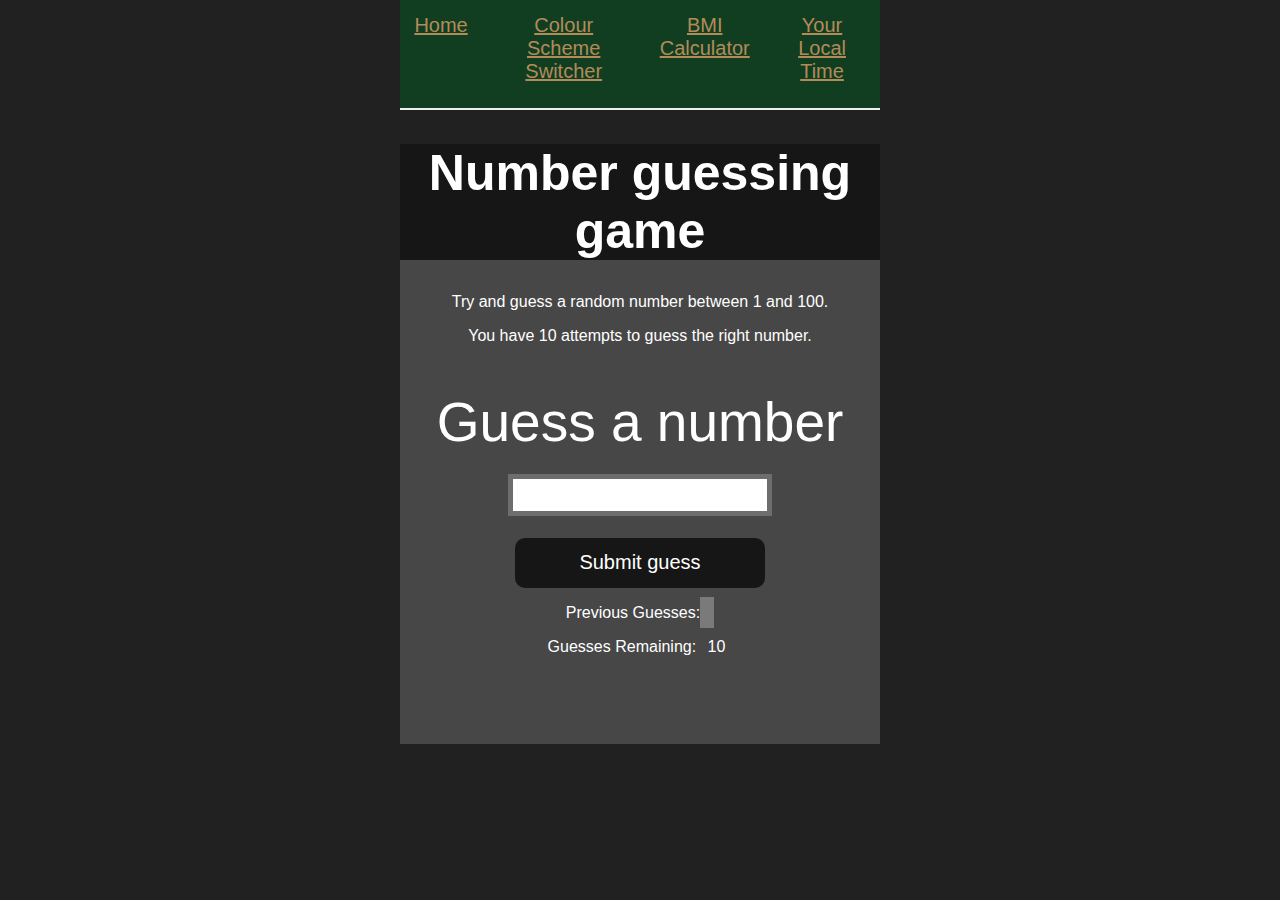
<file: projects/four.html>
<!DOCTYPE html>
<html lang="en">
<head>
    <meta charset="UTF-8">
    <meta name="viewport" content="width=device-width, initial-scale=1.0">
    <meta http-equiv="X-UA-Compatible" content="ie=edge">
    <title>Number Guessing Game</title>
    <link rel="stylesheet" href="four.css">
</head>
<body style="background-color:#212121; color:#fff;">
  <nav>
    <a href="../index.html">Home</a>
    <a href="one.html">Colour Scheme Switcher</a>
    <a href="two.html">BMI Calculator</a>
    <a href="three.html">Your Local Time</a>
</nav>
    <div id="wrapper">
      <h1>Number guessing game</h1>
    <p>Try and guess a random number between 1 and 100.</p>
    <p>You have 10 attempts to guess the right number.</p>
    </br>
        <form class="form">
            <label2 for="guessField" id="guess">Guess a number</label>
            <input type="text" id="guessField" class="guessField">
            <input type="submit" id="subt" value="Submit guess" class="guessSubmit">
        </form>

        <div class="resultParas">
            <p >Previous Guesses: <span class="guesses"></span></p>
            <p >Guesses Remaining: <span class="lastResult">10</span></p>
            <p class="lowOrHi"></p>
        </div>
    </div>
    <script src="four.js"></script>
</body>
</html>
</file>
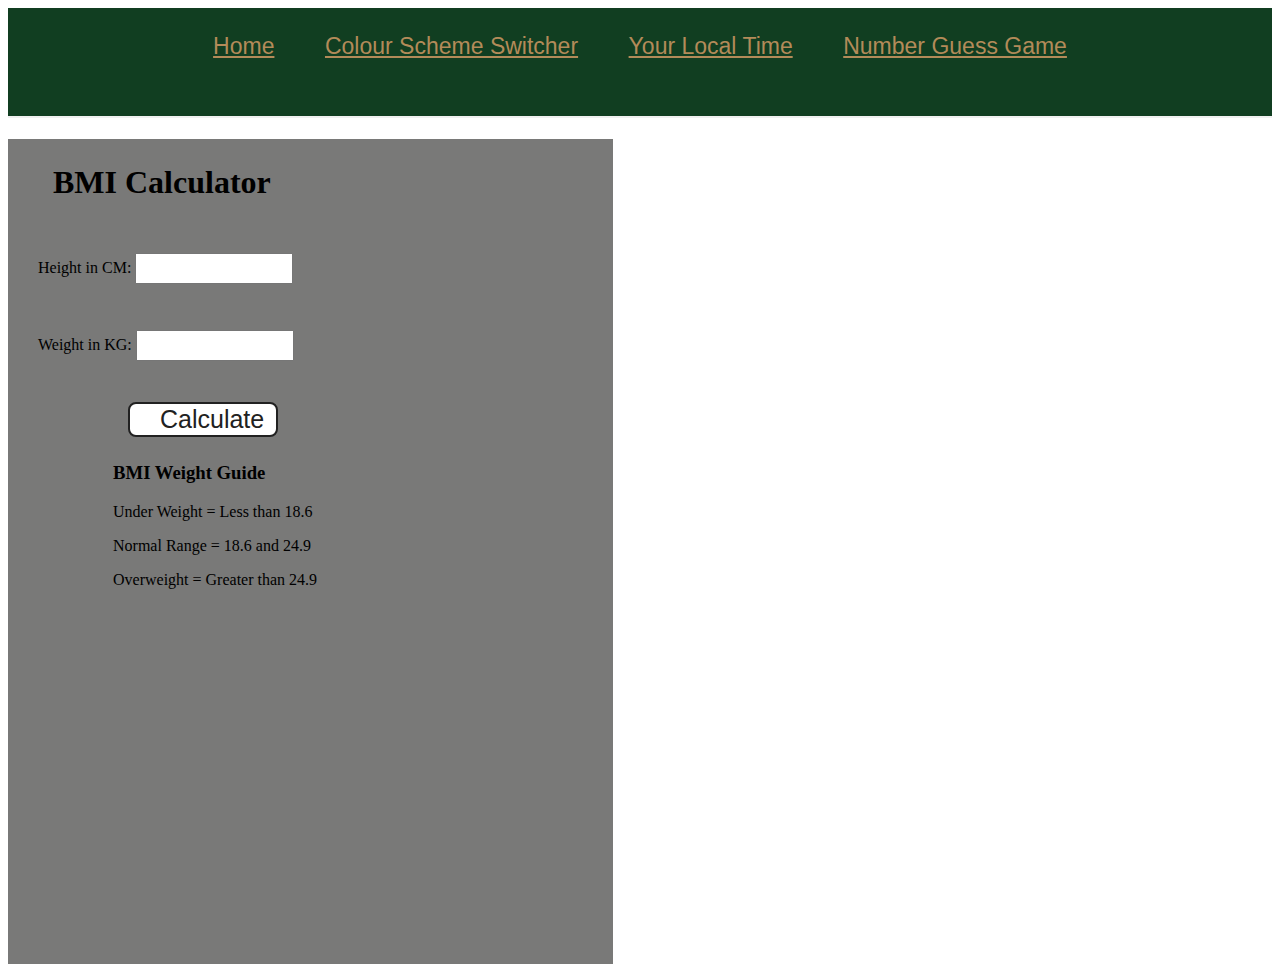
<file: projects/two.html>
<!DOCTYPE html>
<html lang="en">
  <head>
    <meta charset="UTF-8" />
    <meta name="viewport" content="width=device-width, initial-scale=1.0" />
    <meta http-equiv="X-UA-Compatible" content="ie=edge" />
    <link rel="stylesheet" href="two.css" />
    <title>BMI Calculator</title>
  </head>
  <body>
    <nav>
      <a href="../index.html">Home</a>
      <a href="one.html">Colour Scheme Switcher</a>
      <a href="three.html">Your Local Time</a>
      <a href="four.html">Number Guess Game</a>
  </nav>
    <div class="container">
      <h1>BMI Calculator</h1>
      <form>
        <p><label>Height in CM: </label><input type="text" id="height" /></p>
        <p><label>Weight in KG: </label><input type="text" id="weight" /></p>
        <button>Calculate</button>
        <div id="results"></div>
        <div id="resultTwo"></div>
        <div id="weight-guide">
          <h3>BMI Weight Guide</h3>
          <p>Under Weight = Less than 18.6</p>
          <p>Normal Range = 18.6 and 24.9</p>
          <p>Overweight = Greater than 24.9</p>
        </div>
      </form>
    </div>
  </body>
  <script src="two.js"></script>
</html>
</file>
<file: projects/four.css>
html {
    font-family: sans-serif;
  }
  
  body {
    width: 200px;
    max-width: 750px;
    justify-content: center;
    align-items: center;
    min-width: 480px;
    margin: 0 auto;
    background-color: #212121;
  }
  
  .lastResult {
    color: white;
    padding: 7px;
  }
  
  .guesses {
    color: white;
    padding: 7px;
  }
  
  button {
    background-color: #141414;
    color: #fff;
    width: 250px;
    height: 50px;
    border-radius: 25px;
    font-size: 30px;
    border-style: none;
    margin-top: 10px;
    /* margin-left: 50px; */
  }
  
  #subt {
    background-color: #161616;
    color: #ffffff;
    cursor: pointer;
    width: 250px;
    height: 50px;
    border-radius: 10px;
    font-size: 20px;
    border-style: none;
    margin-top: 10px;
    /* margin-left: 75px; */
  }
  
  #guessField {
    color: #000;
    width: 250px;
    height: 30px;
    font-size: 30px;
    border-style: none;
    border: 5px solid #6c6d6d;
    text-align: center;
  }
  
  #guess {
    font-size: 55px;
    margin-top: 120px;
    color: #fff;
  }
  
  .guesses {
    background-color: #7a7a7a;
  }
  
  #wrapper {
    box-sizing: border-box;
    text-align: center;
    width: 480px;
    height: 600px;
    background-color: #474747;
    color: #fff;
    font-size: 25px;
  }
  
  h1 {
    background-color: #161616;
    color: #fff;
    text-align: center;
  }
  
  p {
    font-size: 16px;
    text-align: center;

  }
  nav{
    display: flex;
    justify-content: center;
    text-align: center;
    border-bottom: 2px solid #F0F0F0; ;
    background-color: #113E21;
    height: 12vh;
}
nav a{
    color: #B38B59;    
    padding: 3%;
    font-family: Verdana, Geneva, Tahoma, sans-serif;
    font-size: calc(2px + 2vmin);
}
h2{
  color: #B38B59;
  cursor: pointer;
}
</file>
<file: projects/two.css>
.container {
    width: 575px;
    height: 825px;
  
    background-color: #797978;
    padding-left: 30px;
  }
  #height,
  #weight {
    width: 150px;
    height: 25px;
    margin-top: 30px;
  }
  
  #weight-guide {
    margin-left: 75px;
    margin-top: 25px;
  }
  
  #results {
    font-size: 35px;
    margin-left: 90px;
    margin-top: 20px;
    color: rgb(241, 241, 241);
  }
  #resultTwo {
    font-size: 20px;
    margin-left: 90px;
    margin-top: 20px;
    color: rgb(241, 241, 241);
  }
  
  button {
    width: 150px;
    height: 35px;
    margin-left: 90px;
    margin-top: 25px;
    background-color: #fff;
    padding: 1px 30px;
    border-radius: 8px;
    color: #212121;
    text-decoration: none;
    border: 2px solid #212121;
    cursor: pointer;
    font-size: 25px;
  }
  
  h1 {
    padding-left: 15px;
    padding-top: 25px;
    
  }
  nav{
    display: flex;
    justify-content: center;
    text-align: center;
    border-bottom: 2px solid #F0F0F0; ;
    background-color: #113E21;
    height: 12vh;
}
nav a{
    color: #B38B59;    
    padding: 2%;
    font-family: Verdana, Geneva, Tahoma, sans-serif;
    font-size: calc(5px + 2vmin);
}
</file>
